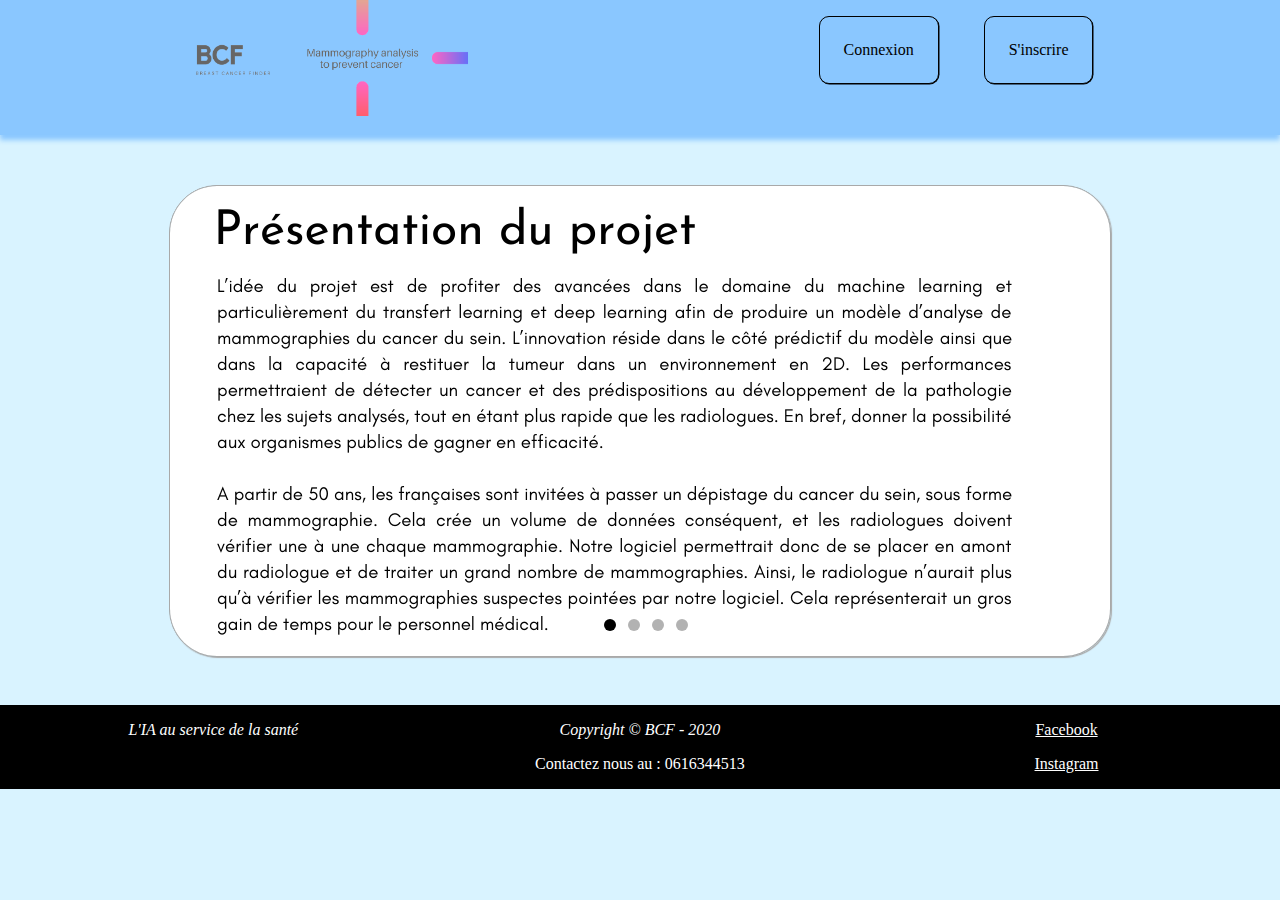
<file: temp-master/templates/index.html>
<!DOCTYPE html>
    <html>
    <head>
        <meta charset="UTF-8">
        <title>BCF - Breast Cancer Finder</title>
        <link rel="stylesheet" href="../style.css">
        <link rel="preconnect" href="https://fonts.gstatic.com">
        <link href="https://fonts.googleapis.com/css2?family=Dancing+Script&family=Roboto&display=swap" rel="stylesheet">
    </head>

    <header>
        <div class="header-bar">
            <img class="logo" src="../static/images/BCF_transparent.png">

            <nav class="grp_connexion">
                <a class="boutton" href="connexion.php">Connexion</a>
                <a class="boutton"  href="inscription.php">S'inscrire</a>
            </nav>
        </div>
    </header>


    <body>
    <!--
    <div class="presentation">
        <img id="fleche_back" class="next" src="/static/images/fleche.png">
        <p> </p>
        <p>
            <b>Présentation du projet</b><br><br>
            L’idée du projet est de profiter des avancées dans le domaine du machine learning et particulièrement du transfert learning et deep learning afin de produire un modèle d’analyse de mammographies du cancer du sein. L’innovation réside dans le côté prédictif du modèle ainsi que dans la capacité à restituer la tumeur dans un environnement en 2D. Les performances permettraient de détecter un cancer et des prédispositions au développement de la pathologie chez les sujets analysés, tout en étant plus rapide que les radiologues. En bref, donner la possibilité aux organismes publics de gagner en efficacité.
            </br></br>A partir de 50 ans, les françaises sont invitées à passer un dépistage du cancer du sein, sous forme de mammographie. Cela crée un volume de données conséquent, et les radiologues doivent vérifier une à une chaque mammographie. Notre logiciel permettrait donc de se placer en amont du radiologue et de traiter un grand nombre de mammographies. Ainsi, le radiologue n’aurait plus qu’à vérifier les mammographies suspectes pointées par notre logiciel. Cela représenterait un gros gain de temps pour le personnel médical.
        </p>
        <p> </p>
        <img class="next" src="/static/images/fleche.png" onclick="">
    </div>
    -->

        <div id="slider-wrapper">
            <div class="inner-wrapper">
                <input checked type="radio" name="slide" class="control" id="Slide1" />
                <label for="Slide1" id="s1"></label>
                <input type="radio" name="slide" class="control" id="Slide2" />
                <label for="Slide2" id="s2"></label>
                <input type="radio" name="slide" class="control" id="Slide3" />
                <label for="Slide3" id="s3"></label>
                <input type="radio" name="slide" class="control" id="Slide4" />
                <label for="Slide4" id="s4"></label>
                <div class="overflow-wrapper">
                    <a class="slide"><img src="../static/images/index1.png"></a>
                    <a class="slide"><img src="../static/images/index2.png"></a>
                    <a class="slide"><img src="../static/images/index3.png"></a>
                    <a class="slide"><img src="../static/images/index4.png"></a>
                </div>
            </div>
        </div>
    </body>



    <footer>
        <div class="foot">
            <p><i>L'IA au service de la santé</i></p>
            <! -- Liens vers page qui sommes-nous  -->
        </div>
        <div class="foot">
              <p><i>Copyright © BCF - 2020</i></p>
              <p>Contactez nous au : 0616344513 </p>
        </div>
        <div class="foot">
            <p><a href="https://www.facebook.com/BreastCancerFinder/?notif_id=1605289323338281&notif_t=page_fan&ref=notif" target="_blank" rel="nofollow">Facebook</a></p>
            <p> <a href="https://www.facebook.com/BreastCancerFinder/?notif_id=1605289323338281&notif_t=page_fan&ref=notif" target="_blank" rel="nofollow">Instagram</a></p>
            <! -- Liens vers nos réseaux sociaux  -->
        </div>

    </footer>

</html>
</file>
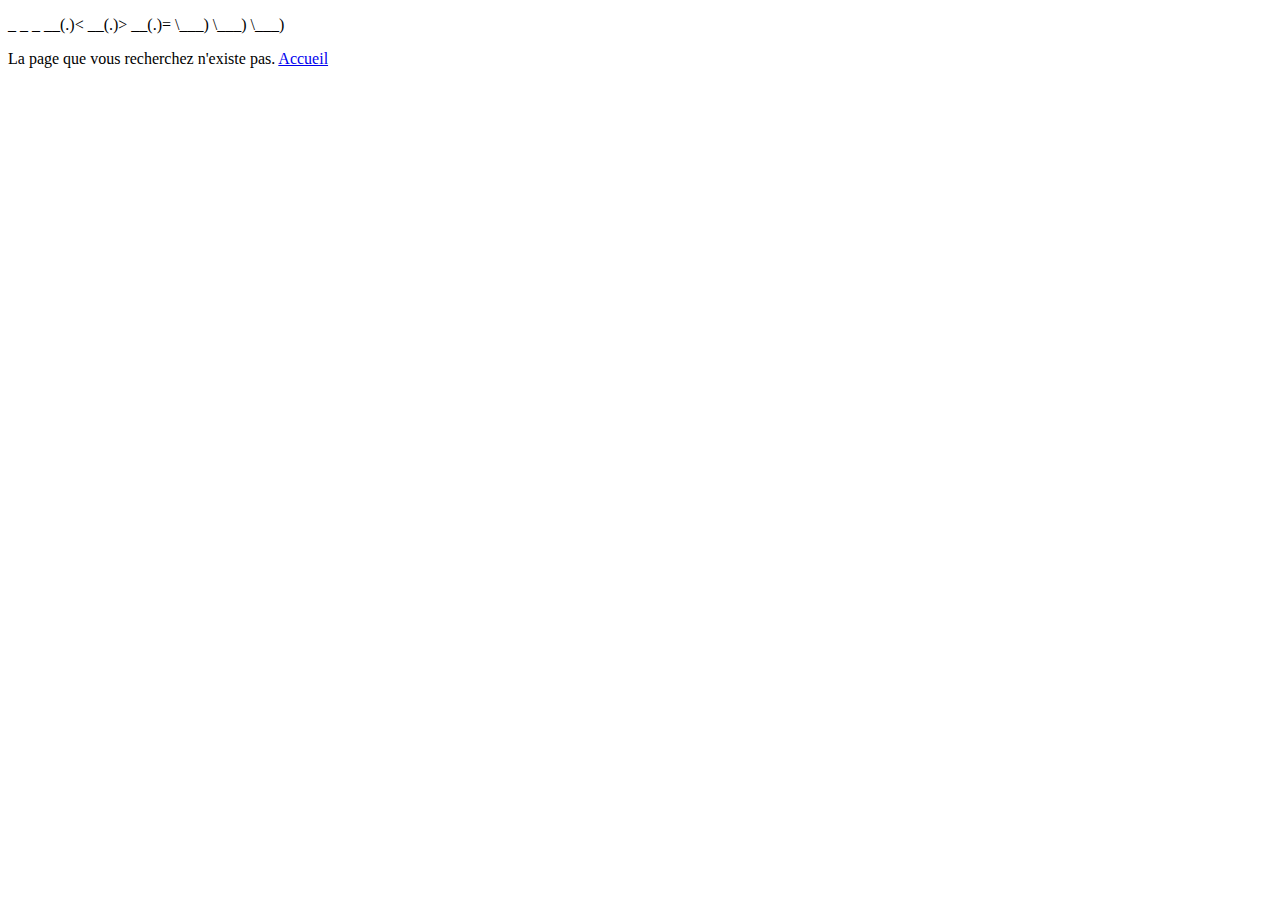
<file: temp-master/templates/page_not_found.html>
<!DOCTYPE html>
<html lang="fr">
<head>
    <meta charset="UTF-8">
    <title>Erreur 404</title>
</head>
<body>
	<p>
                  _      _      _
               __(.)< __(.)> __(.)=
               \___)  \___)  \___)
</p>
<p>La page que vous recherchez n'existe pas. <a href="{{ url_for('/') }}">Accueil</a></p>
</body>
</html>
</file>
<file: temp-master/style.css>
html{
  height: 100%;
  width : 100%;
  margin: 0;
  display:flex;
  flex-direction:column;
  
}
h1{
  font-family: 'Dancing Script', cursive;
}


body{
  margin: 0;
  background-color: #D9F3FF;
 }



/* ----------------------------------------------------------- FOOTER -----------------------------------------------*/


footer {
  position: relative;
  margin-top:3em;
  left: 0;
  bottom: 0;
  width: 100%;
  background-color: black;
  color: white;
  text-align: center;
}
/* Create three equal columns that floats next to each other */
.foot {
  float: left;
  width: 33.33%;
  flex-direction: column;
}

/* Clear floats after the columns */
footer:after {
  content: "";
  display: table;
  clear: both;
}

a{
	color:white;
}
a:visited{
  color: white;
}

/* mouse over link */
a:hover {
  color: gray;
}

/* -------------------------------------- HEADER -------------------------------------------------------------------*/


header {
  position: relative;
  left: 0;
  top: 0;
  width: 100%;
  height: 15vh;
  background-color: #8ac7ff;
  color: black;
  box-shadow: 0px 5px 5px #8ac7ff;
}
.spe{
  position:fixed;
}

.header-bar{
  display: flex;
  justify-content: space-around;
  align-items: center;
}

.logo{
  height: auto;
  width: 19em;
}


.grp_connexion{
  width: 20em;
  display: flex;
  justify-content: space-around;
}

.boutton{
  padding: 1.5em;
  background-color: #8ac7ff;
  color:black;
  border-radius: 10px;
  border: 0.2px solid black;
  margin-bottom: 1em;
  box-shadow: 0.5px 0.5px 0.5px black;
  text-decoration: none;
}

.boutton:hover{
  background-color: #3F70A0;
  transition: .5s ease;
}



/*----------------------------------------------------INDEX BODY ---------------------------------------------------- */

/*presentation{
  display: flex;
  justify-content: space-around;
  align-items: center;
  text-align: justify;
  width: 60em;
  height:auto;
  left: 10em;
  top: 10em;
  background-color: #FFFFFF;
  padding: 5em;
  border-radius: 3em;
  box-shadow: 1px 1px 1px darkgrey;
  border: 0.5px solid darkgray;
}
.next{
  height: auto;
  width: 2em;
  display: flex;
  flex-wrap: wrap;
  opacity: 50%;
}
.next:hover{
  height: auto;
  width: 2em;
  opacity: 1;
  display: flex;
  flex-wrap: wrap;
  transition: 1s ease;
}
#fleche_back{
  transform: scaleX(-1);
}
*/





#slider-wrapper {
  width: 940px;
  height: 470px;
  margin: 50px auto;
  position: relative;
  margin-bottom: 0px;
  background: rgba(0, 0, 0, 0.5);
  overflow: hidden;
  border-radius: 3em;
  box-shadow: 1px 1px 1px darkgrey;
  border: 0.5px solid darkgray;
}

#s1 {
  padding: 6px;
  background: #000000;
  position: absolute;
  left: 50%;
  bottom: 25px;
  margin-left: -36px;
  border-radius: 20px;
  opacity: 0.3;
  cursor: pointer;
  z-index: 999;
}

#s2 {
  padding: 6px;
  background: #000000;
  position: absolute;
  left: 50%;
  bottom: 25px;
  margin-left: -12px;
  border-radius: 20px;
  opacity: 0.3;
  cursor: pointer;
  z-index: 999;
}

#s3 {
  padding: 6px;
  background: #000000;
  position: absolute;
  left: 50%;
  bottom: 25px;
  margin-left: 12px;
  border-radius: 20px;
  opacity: 0.3;
  cursor: pointer;
  z-index: 999;
}

#s4 {
  padding: 6px;
  background: #000000;
  position: absolute;
  left: 50%;
  bottom: 25px;
  margin-left: 36px;
  border-radius: 20px;
  opacity: 0.3;
  cursor: pointer;
  z-index: 999;
}

#s1:hover,
#s2:hover,
#s3:hover,
#s4:hover {
  opacity: .50;
}

.inner-wrapper {
  width: 940px;
  height: 470px;
  position: absolute;
  top: 0;
  left: 0;
  margin-bottom: 0px;
  overflow: hidden;
}

.control {
  display: none;
}

#Slide1:checked ~ .overflow-wrapper {
  margin-left: 0%;
}

#Slide2:checked ~ .overflow-wrapper {
  margin-left: -100%;
}

#Slide3:checked ~ .overflow-wrapper {
  margin-left: -200%;
}

#Slide4:checked ~ .overflow-wrapper {
  margin-left: -300%;
}

#Slide1:checked + #s1 {
  opacity: 1;
}

#Slide2:checked + #s2 {
  opacity: 1;
}

#Slide3:checked + #s3 {
  opacity: 1;
}

#Slide4:checked + #s4 {
  opacity: 1;
}

.overflow-wrapper {
  width: 400%;
  height: 100%;
  position: absolute;
  top: 0;
  left: 0;
  overflow-y: hidden;
  z-index: 1;
  -webkit-transition: all 0.3s ease-in-out;
  -moz-transition: all 0.3s ease-in-out;
  -o-transition: all 0.3s ease-in-out;
  transition: all 0.3s ease-in-out;
}

.slide img {
  width: 25%;
  float: left;
}

.para{
  width: 940px;
  height: 470px;
}

/*------------------------------------------------ CONNEXION BODY ------------------------------------------------------*/

.connexion{
  display: flex;
  flex-direction: column;
  text-align: center;
  margin: 0 auto;
  width: 35%;
  height: 50%;
  background-image: linear-gradient(to right top, #fcc5e6, #fbb6e6, #f7a7e8, #f298eb, #e98af0, #d393f9, #bc9bfe, #a6a2ff, #91b6ff, #8ac7ff, #94d5fc, #aae1f5);
  padding: 5em;
  margin-top: 50PX;
  border-radius: 3em;
  box-shadow: 1px 5px 10px 1px #333;
  border: 0.5px solid darkgray;
}

.form{
  display: flex;
  flex-direction: column;
  align-items: center;
  }
/*form{
  flex-direction: column;
  justify-content: space-around;
*/
.input{
  display: flex;
  align-items: center;
}

/*--------------------------------- Inscription ---------------------------------*/

.identification{
  color: black;
}
.ins{
  display: flex;
  flex-direction: column;
  align-items: center;
}
.ins >label{
  margin-top: 25px;
  margin-bottom: 5px;
}
.espace {
  margin-top: 25px;
}
.inp{
padding: 10px 15px;
border: none;
border-radius: 8px;
}

.inp :active{
  border: none;
}
.erreur{
	color:red;
}

/*------------------- client -----------------------------------*/
.container{

  display:flex;
  flex-direction:column;
  height:100%;
}
.felicitation{
	margin-top:50PX;
	text-align: center;
  font-family:'Courgette', cursive;
  font-size:25PX;
  margin-bottom: 15PX;
}
.depot{
  display: flex;
  flex-direction: column;
  font-family: 'Courgette', cursive;
}
.annonce{
	padding:10PX;
	width: 60%;
	margin:auto;
	text-align:center;
  border: 0.5px solid darkgray;
  border-radius: 0.5em;
  padding: 10px;}
.but{
  margin-top: 10PX;
  text-align: center;
}
</file>
